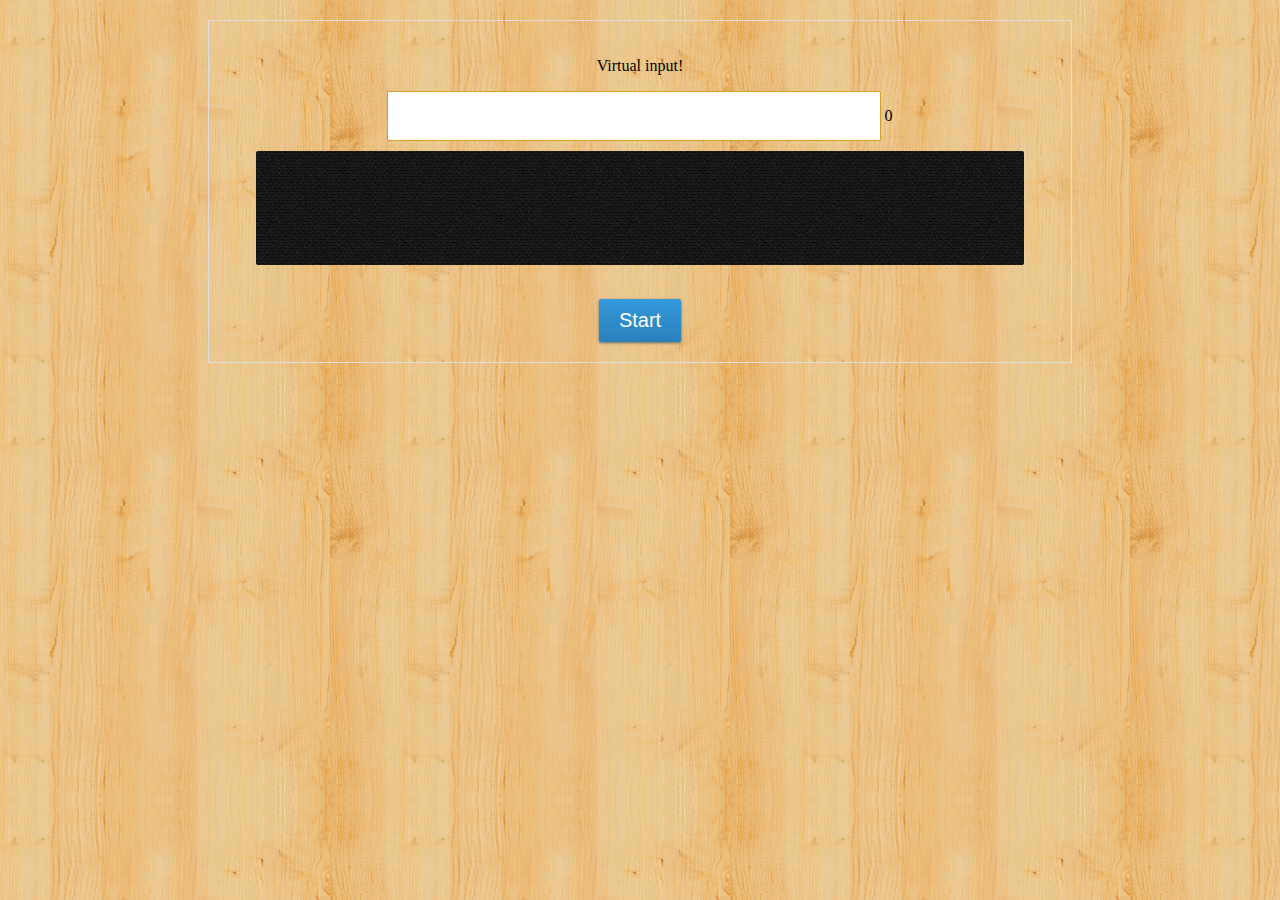
<file: index.html>
<!doctype html>
<html ng-app="virtualInputApp">
	<head>
		<link rel="stylesheet" type="text/css" href="css/app.css">
		<link rel="stylesheet" type="text/css" href="css/virtual-input.css">
		<link rel="stylesheet" type="text/css" href="css/vi-themes.css">
		<style type="text/css">
			.keyboard .button{
				font-size: 18px;
			    height: 30px;
			    line-height: 9px;
			    width: auto;
			}

			.virtual-input-focus{
				color: orange;
			}
		</style>
	</head>
	<body ng-controller="VIController" class="dark-theme">
		<div class="container">
			<p>Virtual input!</p>
			<div class="center">
				<input type="text" class="actual-input" ng-model="inputText">
				<span ng-bind="getLength()"></span>
			</div>
			<div class="center top-gap">
				<div id="virtual-input-elem" tabindex="0" class="virtual-input" placeholder1="" ngg-bind="inputText"></div>
			</div>
			<div class="center top-gap">
				<a class="bind button" href="#" ng-if="!isRegister" ng-click="register($event)">Start</a>
				<a class="unbind button" href="#" ng-if="isRegister" ng-click="deregister($event)">Stop</a>
			</div>
			<div class="top-gap keyboard" ng-if="isRegister">
				<a href="#" data-key="a" ng-click="triggerKey($event)" class="button">a</a>
				<a href="#" data-key="b" ng-click="triggerKey($event)" class="button">b</a>
				<a href="#" data-key="c" ng-click="triggerKey($event)" class="button">c</a>
				<a href="#" data-key="d" ng-click="triggerKey($event)" class="button">d</a>
				<a href="#" data-key="e" ng-click="triggerKey($event)" class="button">e</a>
				<a href="#" data-key="f" ng-click="triggerKey($event)" class="button">f</a>
				<a href="#" data-key="enter" ng-click="triggerKey($event)" class="button">enter</a>
			</div>
		</div>
		<script type="text/javascript" src="js/jquery.js"></script>
		<script type="text/javascript" src="js/angular.js"></script>
		<script type="text/javascript" src="js/mousetrap.js"></script>
		<script type="text/javascript" src="js/bowser.min.js"></script>
		<script type="text/javascript" src="js/calculate-size.js"></script>
		<script type="text/javascript" src="js/virtual-input.js"></script>
		<script type="text/javascript" src="js/app.js"></script>
	</body>
</html>
</file>
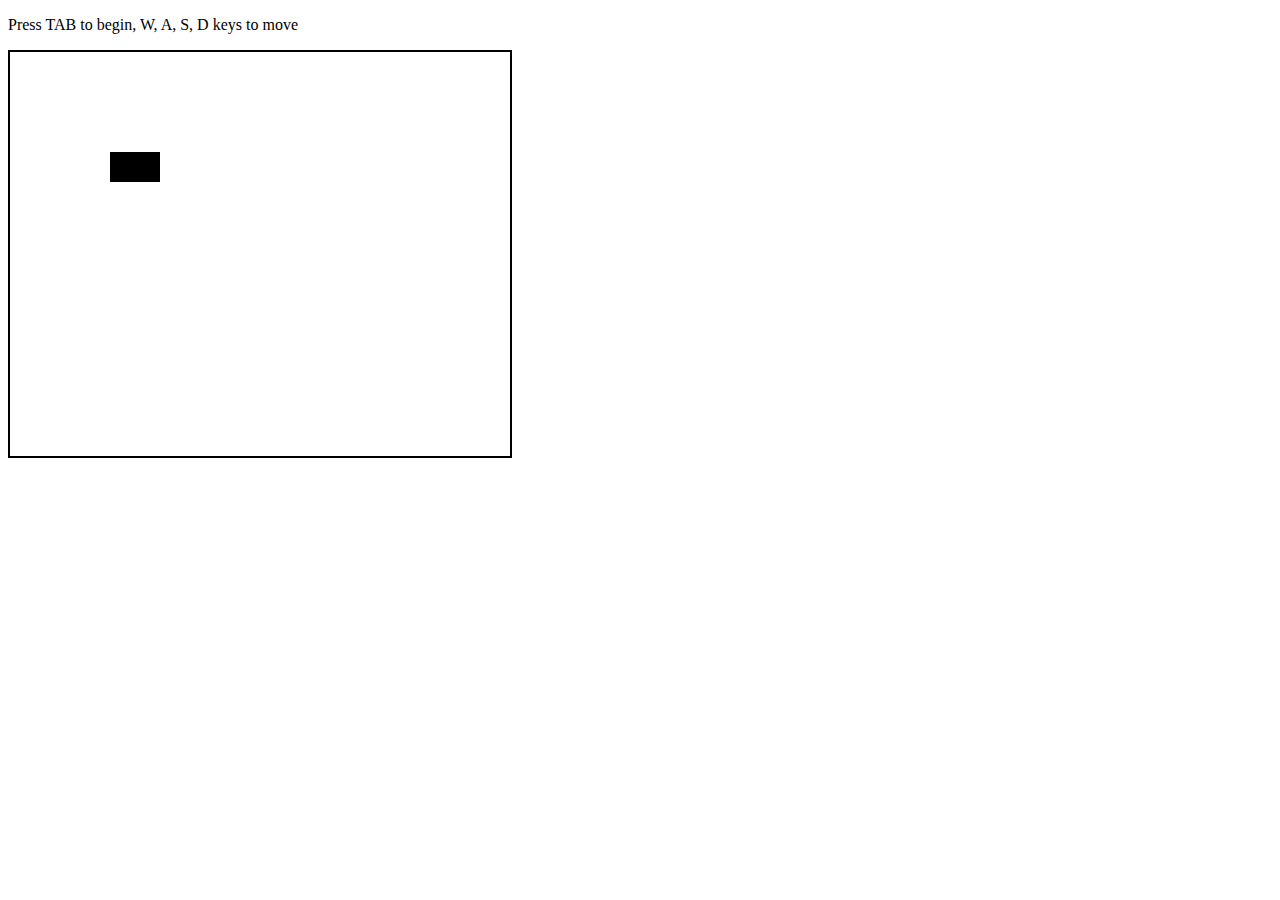
<file: canvas-test.html>
<!DOCTYPE HTML>
<HTML>
	<HEAD>
		<TITLE>The Canvas Tag</TITLE>
	</HEAD>

	<BODY>

	<HEADER>
		<P>Press TAB to begin, W, A, S, D keys to move</P>
	</HEADER>

	<SECTION style="border-style: solid; border-width: 2px; width: 500px;">
		<CANVAS WIDTH="500" HEIGHT="400" ID="canvas_1" tabindex="0">
			Canvas tag not supported
		</CANVAS>
	</SECTION>

	<SCRIPT>
		var canvas = document.getElementById("canvas_1");
		canvas.addEventListener('keydown', doKeyDown, true);

		canvas_context = canvas.getContext("2d");
		canvas_context.fillRect(100, 100, 50, 30);

		var x = 100;
		var y = 100;

		function doKeyDown(e){

			//====================
			//	THE W KEY
			//====================
			if (e.keyCode == 87) {
				clearCanvas();
				y = y - 10;
				canvas_context.fillRect(x, y, 50, 30);
			}

			//====================
			//	THE S KEY
			//====================
			if (e.keyCode == 83) {
				clearCanvas();
				y = y + 10;
				canvas_context.fillRect(x, y, 50, 30);
			}

			//====================
			//	THE A KEY
			//====================
			if (e.keyCode == 65) {
				clearCanvas();
				x = x - 10;
				canvas_context.fillRect(x, y, 50, 30);
			}

			//====================
			//	THE D KEY
			//====================
			if (e.keyCode == 68) {
				clearCanvas();
				x = x + 10;
				canvas_context.fillRect(x, y, 50, 30);
			}

		}

		function clearCanvas() {
			canvas.width = canvas.width;
		}


	</SCRIPT>

	</BODY>
</HTML>
</file>
<file: css/app.css>
/* Common Styles */
/* For float */
.float-left {
  float: left;
}

.float-right {
  float: right;
}

.float-clear {
  clear: both;
  height: 1px;
}

/* For modern browsers */
.float-clearfix:before,
.float-clearfix:after {
  content: "";
  display: table;
}

.float-clearfix:after {
  clear: both;
}

/* For IE 6/7 (trigger hasLayout) */
.float-clearfix {
  zoom: 1;
}

/* For element show/hide */
.show {
  display: block;
}

.hide {
  display: none;
}

.visible {
  visibility: visible;
}

.invisible {
  visibility: hidden;
}

.pos-absolute {
  position: absolute;
}

.pos-relative {
  position: relative;
}

.overflow-hidden {
  overflow: hidden;
}

/* For text alignment */
.left {
  text-align: left;
}

.center {
  text-align: center;
}

.right {
  text-align: right;
}

.justify {
  text-align: justify;
}

.button {
  background: #3498db;
  background-image: -webkit-linear-gradient(top, #3498db, #2980b9);
  background-image: -moz-linear-gradient(top, #3498db, #2980b9);
  background-image: -ms-linear-gradient(top, #3498db, #2980b9);
  background-image: -o-linear-gradient(top, #3498db, #2980b9);
  background-image: linear-gradient(to bottom, #3498db, #2980b9);
  -webkit-border-radius: 2;
  -moz-border-radius: 2;
  border-radius: 2px;
  -webkit-box-shadow: 0px 1px 3px #666666;
  -moz-box-shadow: 0px 1px 3px #666666;
  box-shadow: 0px 1px 3px #666666;
  font-family: Arial;
  color: #ffffff;
  font-size: 20px;
  padding: 10px 20px 10px 20px;
  text-decoration: none;
  display: inline-block;
}

.button:hover {
  background: #3cb0fd;
  background-image: -webkit-linear-gradient(top, #3cb0fd, #3498db);
  background-image: -moz-linear-gradient(top, #3cb0fd, #3498db);
  background-image: -ms-linear-gradient(top, #3cb0fd, #3498db);
  background-image: -o-linear-gradient(top, #3cb0fd, #3498db);
  background-image: linear-gradient(to bottom, #3cb0fd, #3498db);
  text-decoration: none;
}

/* Blink cursor in virtual input box */
/* http://terminal.jcubic.pl/examples.php#wild */

/* another blink cursor */
/* http://www.mattboldt.com/demos/typed-js/ */
/*.vi-cursor {
  animation: 0.7s ease 0s normal none infinite running blink;
  background-color: #000;
  color: #232323;
  display: inline-block;
  font-family: "Arial";
  font-size: 28px;
  height: 25px;
  line-height: 1.4em;
  margin: 0;
  opacity: 1;
  overflow: hidden;
  padding: 0;
  position: absolute;
  text-align: left;
  text-shadow: 0 1px 0 #000;
  top: 8px;
  width: 1px;
}

@-keyframes blink {
  0%   { opacity: 1; }
  50%  { opacity: 0; }
  100% { opacity: 1; } 
}
@-webkit-keyframes blink {
  0%   { opacity: 1; }
  50%  { opacity: 0; }
  100% { opacity: 1; } 
}
@-moz-keyframes blink {
  0%   { opacity: 1; }
  50%  { opacity: 0; }
  100% { opacity: 1; } 
}
@-ms-keyframes blink {
  0%   { opacity: 1; }
  50%  { opacity: 0; }
  100% { opacity: 1; } 
}
@-o-keyframes blink {
  0%   { opacity: 1; }
  50%  { opacity: 0; }
  100% { opacity: 1; } 
}*/


/* App styles */
html *{
  box-sizing: border-box;
  font-family: 'Trebuchet MS';
}

.container{
  margin: 20px 200px;
  padding: 20px;
  border: 1px solid #dfdfdf;
  text-align: center;
}

.actual-input
/*,.virtual-input*/{
  width: 60%;
  height: 50px;
  border: 1px solid rgb(45, 110, 210);
  padding: 5px;
  font-size: 16px;
  border-radius: 2px;
}

/*.virtual-input{
  cursor: text;
  display: inline-block;
  line-height: 32px;
  position: relative;
}

.virtual-input:focus{
  box-shadow: 0px 0px 6px rgb(45, 110, 210);
  border: none;
  outline: none;
},
.virtual-input-focus .vi-cursor{
  display: inline-block;
}*/

.actual-input{
  font-size: 16px;
  text-align: center;
  border-color: rgb(210, 158, 45);
  outline: none;
}

.actual-input:focus{
  box-shadow: 0px 0px 6px rgb(210, 158, 45);
  border: none;
}

.center{
  text-align: center;
}

.top-gap{
  margin-top: 20px;
}
</file>
<file: css/virtual-input.css>
/* another blink cursor */
/* http://www.mattboldt.com/demos/typed-js/ */
.virtual-input{
  width: 60%;
  height: 50px;
  border: 1px solid rgb(45, 110, 210);
  padding: 5px;
  font-size: 16px;
  border-radius: 2px;
  white-space: nowrap;
}

.virtual-input{
  cursor: text;
  display: inline-block;
  line-height: 32px;
  position: relative;
  overflow: hidden;
}

.virtual-input:focus{
  box-shadow: 0px 0px 6px rgb(45, 110, 210);
  border: none;
  outline: none;
}
.virtual-input-focus .vi-cursor{
  display: inline-block;
}
.virtual-input .vi-letter{
  white-space: nowrap;
}

.vi-cursor {
  -webkit-animation: 0.7s ease 0s normal none infinite running blink;
  -webkit-animation-name: blink;
  -webkit-animation-duration: 0.7s;
  -webkit-animation-timing-function: ease;
  -webkit-animation-delay: 0s;
  -webkit-animation-iteration-count: infinite;
  -webkit-animation-direction: normal;
  -webkit-animation-fill-mode: none;
  -webkit-animation-play-state: running;
  
  animation: 0.7s ease 0s normal none infinite running blink;
  animation-name: blink;
  animation-duration: 0.7s;
  animation-timing-function: ease;
  animation-delay: 0s;
  animation-iteration-count: infinite;
  animation-direction: normal;
  animation-fill-mode: none;
  animation-play-state: running;


  background-color: #000;
  color: #232323;
  display: inline-block;
  font-family: "Arial";
  font-size: 28px;
  height: 25px;
  line-height: 1.4em;
  margin: 0;
  opacity: 1;
  overflow: hidden;
  padding: 0;
  position: absolute;
  text-align: left;
  text-shadow: 0 1px 0 #000;
  top: 8px;
  width: 1px;
}

@-keyframes blink {
  0%   { opacity: 1; }
  50%  { opacity: 0; }
  100% { opacity: 1; } 
}
@-webkit-keyframes blink {
  0%   { opacity: 1; }
  50%  { opacity: 0; }
  100% { opacity: 1; } 
}
@-moz-keyframes blink {
  0%   { opacity: 1; }
  50%  { opacity: 0; }
  100% { opacity: 1; } 
}
@-ms-keyframes blink {
  0%   { opacity: 1; }
  50%  { opacity: 0; }
  100% { opacity: 1; } 
}
@-o-keyframes blink {
  0%   { opacity: 1; }
  50%  { opacity: 0; }
  100% { opacity: 1; } 
}
</file>
<file: css/vi-themes.css>
/* another blink cursor */
/* http://www.mattboldt.com/demos/typed-js/ */

/*** dark theme  ***/
.dark-theme{
  background: url('../images/purty_wood.png') repeat;
}
.dark-theme .virtual-input {
  /*background: url(../images/vi-bg.png) no-repeat center center;*/
  background: url(../images/binding_dark.png) repeat center center;
  font-size: 45px;
  border: none;
  text-align: center;
  color: #fff;
  width: 8in;
  height: 114px;
  outline: 0;
  font-family: genius-regular;
  top: -10px;
  cursor: text;
  display: inline-block;
  line-height: 92px;
  position: relative;
}
.dark-theme .virtual-input:focus {
  box-shadow: 0px 0px 6px #2d6ed2;
  border: none;
  outline: none;
}
.dark-theme .virtual-input-focus .vi-cursor {
  display: inline-block;
}
.dark-theme .vi-cursor {
  background-color: #fff;
  font-size: 45px;
  height: 50px;
  line-height: 75pt;
  text-shadow: 0 1px 0 #000;
  box-shadow: 1px 1px 1px #060606;
  top: 2pc;
  width: 3px;
  margin-left: -1px;
  -ms-animation: blink 0.7s infinite;
}

.dark-theme .vi-letter {
    text-shadow: 1px 2px 0 #000;
}

/*** end spello theme ***/
</file>
